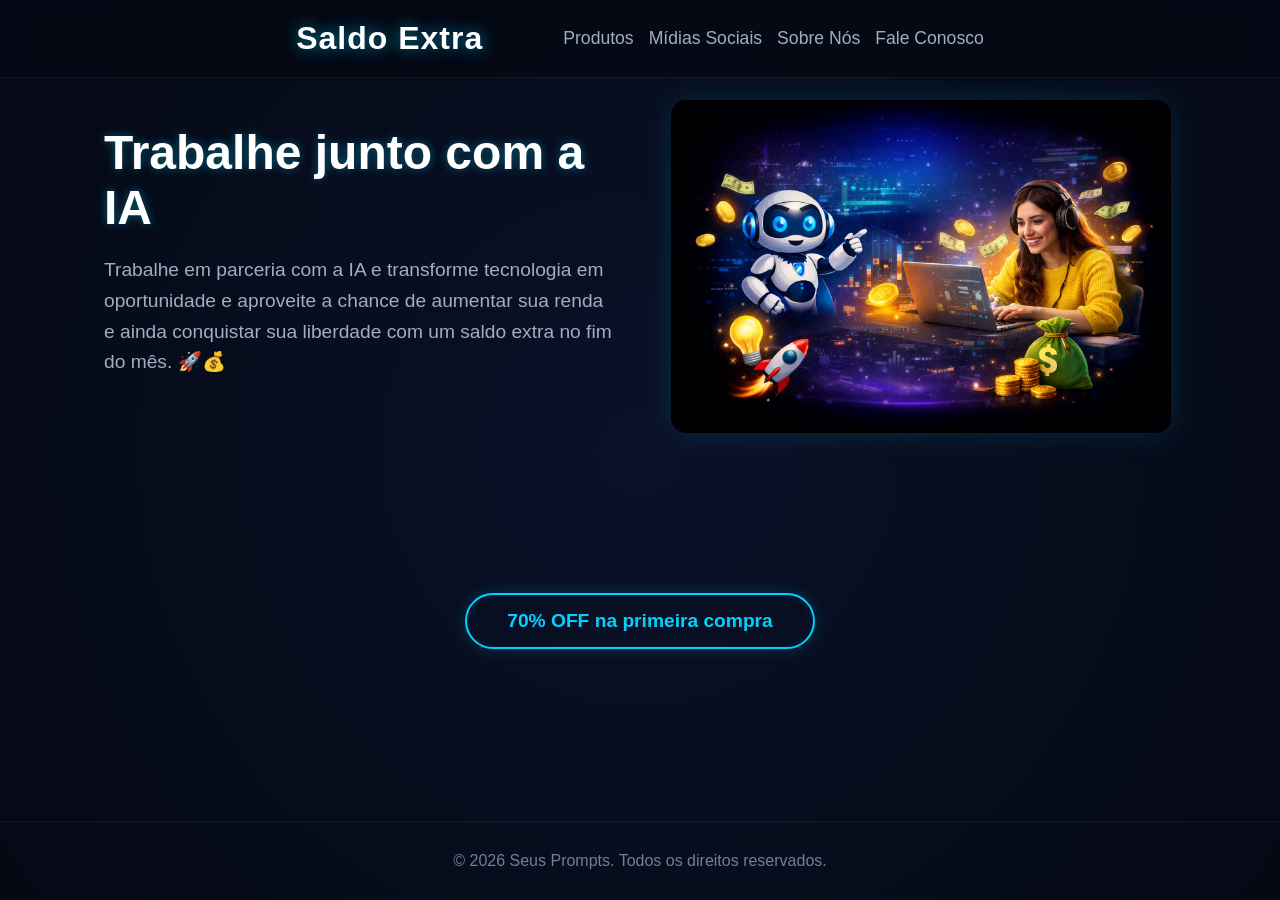
<file: index.html>
<!DOCTYPE html>
<html lang="pt-BR">
<head>
    <script src="https://identity.netlify.com/v1/netlify-identity-widget.js"></script>
    <meta charset="UTF-8">
    <meta name="viewport" content="width=device-width, initial-scale=1.0">
    <title>Saldo Extra</title>
    <link rel="icon" type="image/png" href="img/favicon.png">
    <link rel="stylesheet" href="style.css">
</head>
<body>

   <nav class="navbar">
        <a href="index.html" class="logo">
            <span>Saldo Extra</span>
        </a>
        <ul class="nav-links">
            <li><a href="#produtos">Produtos</a></li>
            <li><a href="#redes">Mídias Sociais</a></li>
            <li><a href="#sobre">Sobre Nós</a></li>
            <li><a href="#contato">Fale Conosco</a></li>
        </ul>
    </nav>

    <main id="conteudo-dinamico">
        <div style="text-align: center; padding: 200px 20px;">
            <h2>Atualizando seu site...</h2>
            <p>Se demorar muito, acesse o /admin e crie sua primeira seção!</p>
        </div>
    </main>

    <footer>
        <p>&copy; 2026 Seus Prompts. Todos os direitos reservados.</p>
    </footer>

    <script>
      if (window.netlifyIdentity) {
        window.netlifyIdentity.on("init", user => {
          if (!user) {
            window.netlifyIdentity.on("login", () => { document.location.href = "/admin/"; });
          }
        });
      }
    </script>

    <script>
      fetch('/data/home.json')
        .then(res => res.json())
        .then(data => {
          if(data.site_title) document.title = data.site_title;
          
          const main = document.getElementById('conteudo-dinamico');
          main.innerHTML = ''; // Limpa a mensagem de carregando
          
          if(data.secoes && data.secoes.length > 0) {
            data.secoes.forEach(secao => {
              
              // Lógica de Mídia (YouTube ou Imagem)
              let mediaHTML = '';
              if (secao.tipo_midia === 'YouTube' && secao.youtube) {
                  let ytID = '';
                  if (secao.youtube.includes('v=')) ytID = secao.youtube.split('v=')[1].split('&')[0];
                  else if (secao.youtube.includes('youtu.be/')) ytID = secao.youtube.split('youtu.be/')[1].split('?')[0];
                  else if (secao.youtube.includes('shorts/')) ytID = secao.youtube.split('shorts/')[1].split('?')[0];
                  
                  if (ytID) {
                      mediaHTML = `<iframe class="media-dinamica video-yt" src="https://www.youtube.com/embed/${ytID}" frameborder="0" allowfullscreen></iframe>`;
                  }
              } else if (secao.tipo_midia === 'Imagem' && secao.imagem) {
                  mediaHTML = `<img src="${secao.imagem}" class="media-dinamica">`;
              }

              // Lógica do Botão
              let botaoHTML = secao.texto_botao && secao.link_botao 
                ? `<a href="${secao.link_botao}" class="btn-comprar">${secao.texto_botao}</a>` : '';

              // Decide a Posição
              let classeLayout = 'layout-direita';
              if (secao.layout === 'Midia na Esquerda') classeLayout = 'layout-esquerda';
              if (secao.layout === 'Centralizado') classeLayout = 'layout-centro';
              if (secao.layout === 'Sem Midia') mediaHTML = '';

              // Monta e joga na tela
              const sectionHTML = `
                <section class="secao-bloco ${classeLayout}">
                   <div class="bloco-texto">
                      ${secao.titulo ? `<h1>${secao.titulo}</h1>` : ''}
                      ${secao.texto ? `<p>${secao.texto}</p>` : ''}
                      ${botaoHTML}
                   </div>
                   ${mediaHTML ? `<div class="bloco-midia">${mediaHTML}</div>` : ''}
                </section>
              `;
              main.innerHTML += sectionHTML;
            });
          }
        })
        .catch(err => console.log('Aguardando criação no painel...'));
    </script>
</body>
</html>
</file>
<file: style.css>
/* Reset básico */
* {
    margin: 0;
    padding: 0;
    box-sizing: border-box;
    font-family: 'Segoe UI', Tahoma, Geneva, Verdana, sans-serif;
}

body {
    background-color: #050914;
    background-image: radial-gradient(circle at center, #0a1128 0%, #050914 100%);
    color: #e0e0e0;
    min-height: 100vh;
    display: flex;
    flex-direction: column;
}

/* ===============================
   BARRA DE NAVEGAÇÃO (MENU)
================================== */
/* ===============================
   BARRA DE NAVEGAÇÃO (MENU)
================================== */
.navbar {
    display: flex;
    justify-content: center; /* O segredo para puxar tudo pro meio */
    align-items: center;
    gap: 80px; /* O espaço chique entre a sua Logo e os botões do Menu */
    padding: 20px 5%;
    background: rgba(5, 9, 20, 0.9);
    backdrop-filter: blur(10px);
    position: fixed;
    width: 100%;
    top: 0;
    z-index: 1000;
    border-bottom: 1px solid rgba(0, 210, 255, 0.1);
}

/* Destaque maior ao Nome (Logo) */
.logo {
    display: flex;
    align-items: center;
    gap: 10px;
    text-decoration: none;
    color: #fff;
    font-size: 2rem; /* Aumentei o tamanho (era 1.5rem) */
    font-weight: 800; /* Deixei a fonte mais grossa */
    text-shadow: 0 0 15px rgba(0, 210, 255, 0.6); /* Adicionei o brilho neon no nome */
    letter-spacing: 1px; /* Afastei um pouquinho as letras pra ficar mais elegante */
}

.logo img {
    width: 40px;
}

/* Deixando os menus mais juntos */
.nav-links {
    list-style: none;
    display: flex;
    gap: 15px; /* Diminuí o espaço entre eles (era 30px) */
}
.nav-links a {
    color: #a0aec0;
    text-decoration: none;
    font-weight: 500;
    font-size: 1.1rem;
    transition: 0.3s;
}

.nav-links a:hover {
    color: #00d2ff;
}

/* ===============================
   ÁREA PRINCIPAL (TEXTO ESQUERDA, FOTO DIREITA)
================================== */
/* ===============================
   CONSTRUTOR DINÂMICO DE BLOCOS
================================== */
.secao-bloco {
    display: flex;
    align-items: center;
    justify-content: space-between;
    padding: 100px 5% 40px;
    max-width: 1200px;
    margin: 0 auto;
    gap: 50px;
}

/* Posições que você escolhe no painel */
.layout-direita { flex-direction: row; }
.layout-esquerda { flex-direction: row-reverse; }
.layout-centro { flex-direction: column; text-align: center; }
.layout-centro .bloco-texto { display: flex; flex-direction: column; align-items: center; }

/* Textos e Mídia */
.bloco-texto { flex: 1; }
.bloco-midia { flex: 1; display: flex; justify-content: center; width: 100%; }

.bloco-texto h1 {
    font-size: 3rem;
    margin-bottom: 20px;
    color: #fff;
    text-shadow: 0 0 10px rgba(0, 210, 255, 0.4);
}

.bloco-texto p {
    font-size: 1.2rem;
    margin-bottom: 30px;
    color: #a0aec0;
    line-height: 1.6;
}

/* Ajustes da Imagem e Vídeo (YouTube) */
.media-dinamica {
    width: 100%;
    max-width: 500px;
    border-radius: 15px;
    box-shadow: 0 0 30px rgba(0, 210, 255, 0.15);
}

.video-yt {
    aspect-ratio: 16 / 9; /* Mantém o formato perfeito do YouTube */
}

/* Celular */
@media (max-width: 768px) {
    .secao-bloco {
        flex-direction: column !important;
        text-align: center;
        padding-top: 100px;
    }
}

/* Botão futurista */
.btn-comprar {
    display: inline-block;
    background: transparent;
    color: #00d2ff !important;
    text-decoration: none !important;
    padding: 15px 40px;
    font-size: 1.2rem;
    font-weight: bold;
    border: 2px solid #00d2ff;
    border-radius: 50px;
    transition: 0.3s;
    box-shadow: 0 0 15px rgba(0, 210, 255, 0.2), inset 0 0 10px rgba(0, 210, 255, 0.1);
    margin-top: 20px;
}

.btn-comprar:hover {
    background: #00d2ff !important;
    color: #050914 !important;
    box-shadow: 0 0 30px rgba(0, 210, 255, 0.8), 0 0 60px rgba(0, 210, 255, 0.4);
    transform: scale(1.05); 
}

/* Seção de Benefícios */
.beneficios {
    padding: 60px 20px;
    text-align: center;
}

.beneficios h2 {
    margin-bottom: 50px;
    font-size: 2.2rem;
    color: #fff;
}

.cards {
    display: flex;
    justify-content: center;
    gap: 30px;
    flex-wrap: wrap;
}

.card {
    background: rgba(255, 255, 255, 0.03);
    backdrop-filter: blur(10px);
    -webkit-backdrop-filter: blur(10px);
    padding: 40px 30px;
    border-radius: 15px;
    width: 320px;
    border: 1px solid rgba(0, 210, 255, 0.1);
    box-shadow: 0 8px 32px 0 rgba(0, 0, 0, 0.37);
    transition: transform 0.3s, border-color 0.3s;
}

.card:hover {
    transform: translateY(-10px);
    border-color: rgba(0, 210, 255, 0.5); 
}

.card h3 {
    color: #00d2ff;
    margin-bottom: 15px;
    font-size: 1.5rem;
}

.card p {
    color: #a0aec0;
    line-height: 1.6;
}

footer {
    text-align: center;
    padding: 30px;
    margin-top: auto; 
    border-top: 1px solid rgba(255, 255, 255, 0.05);
    color: #718096;
}

/* Celular */
@media (max-width: 768px) {
    .hero {
        flex-direction: column;
        text-align: center;
        padding-top: 120px;
    }
    .hero-text {
        text-align: center;
    }
    .nav-links {
        display: none;
    }
}
</file>
